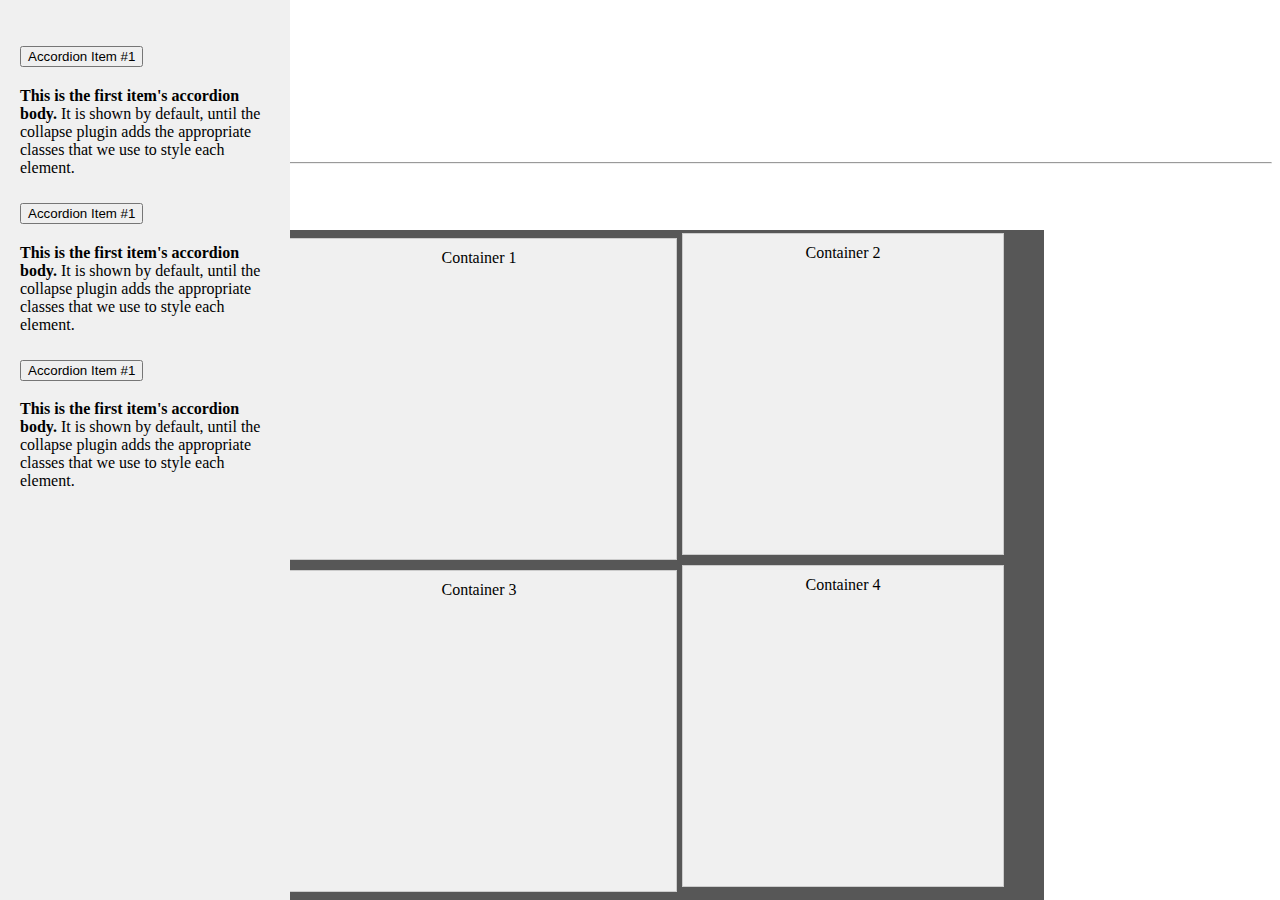
<file: index.html>
<!DOCTYPE html>
<html lang="en">
<head>
    <meta charset="utf-8">
    <meta name="viewport" content="width=device-width, initial-scale=1">
    <title>Admin</title>
    <link href="https://cdn.jsdelivr.net/npm/bootstrap@5.3.2/dist/css/bootstrap.min.css" rel="stylesheet" integrity="sha384-T3c6CoIi6uLrA9TneNEoa7RxnatzjcDSCmG1MXxSR1GAsXEV/Dwwykc2MPK8M2HN" crossorigin="anonymous">
    <link rel="stylesheet" type="text/css" href="styles.css">
    
    
</head>
<body>
    <div class="container">
        
        <nav class="navbar navbar-expand-lg bg-body-tertiary">
            <div class="container-fluid">
              <a class="navbar-brand" href="#">Navbar</a>
              <button class="navbar-toggler" type="button" data-bs-toggle="collapse" data-bs-target="#navbarSupportedContent" aria-controls="navbarSupportedContent" aria-expanded="false" aria-label="Toggle navigation">
                <span class="navbar-toggler-icon"></span>
              </button>
              <div class="collapse navbar-collapse" id="navbarSupportedContent">
                <ul class="navbar-nav me-auto mb-2 mb-lg-0">
                  <li class="nav-item">
                    <a class="nav-link active" aria-current="page" href="#">Home</a>
                  </li>
                  <li class="nav-item">
                    <a class="nav-link" href="#">Link</a>
                  </li>
                  <li class="nav-item dropdown">
                    <a class="nav-link dropdown-toggle" href="#" role="button" data-bs-toggle="dropdown" aria-expanded="false">
                      Dropdown
                    </a>
                    <ul class="dropdown-menu">
                      <li><a class="dropdown-item" href="#">Action</a></li>
                      <li><a class="dropdown-item" href="#">Another action</a></li>
                      <li><hr class="dropdown-divider"></li>
                      <li><a class="dropdown-item" href="#">Something else here</a></li>
                    </ul>
                  </li>
                  <li class="nav-item">
                    <a class="nav-link disabled" aria-disabled="true">Disabled</a>
                  </li>
                </ul>
                <form class="d-flex" role="search">
                  <input class="form-control me-2" type="search" placeholder="Search" aria-label="Search">
                  <button class="btn btn-outline-success" type="submit">Search</button>
                </form>
              </div>
            </div>
          </nav>
   
    <div class="sidebar">
        <div class="accordion" id="accordionExample">
           
            <div class="accordion-item">
                <h2 class="accordion-header" id="headingOne">
                    <button class="accordion-button" type="button" data-bs-toggle="collapse" data-bs-target="#collapseOne" aria-expanded="true" aria-controls="collapseOne">
                        Accordion Item #1
                    </button>
                </h2>
                <div id="collapseOne" class="accordion-collapse collapse show" aria-labelledby="headingOne" data-bs-parent="#accordionExample">
                    <div class="accordion-body">
                        <strong>This is the first item's accordion body.</strong> It is shown by default, until the collapse plugin adds the appropriate classes that we use to style each element.
                    </div>
                </div>
            </div>

            <div class="accordion-item">
                <h2 class="accordion-header" id="headingOne">
                    <button class="accordion-button" type="button" data-bs-toggle="collapse" data-bs-target="#collapseOne" aria-expanded="true" aria-controls="collapseOne">
                        Accordion Item #1
                    </button>
                </h2>
                <div id="collapseOne" class="accordion-collapse collapse show" aria-labelledby="headingOne" data-bs-parent="#accordionExample">
                    <div class="accordion-body">
                        <strong>This is the first item's accordion body.</strong> It is shown by default, until the collapse plugin adds the appropriate classes that we use to style each element.
                    </div>
                </div>
            </div>

            <div class="accordion-item">
                <h2 class="accordion-header" id="headingOne">
                    <button class="accordion-button" type="button" data-bs-toggle="collapse" data-bs-target="#collapseOne" aria-expanded="true" aria-controls="collapseOne">
                        Accordion Item #1
                    </button>
                </h2>
                <div id="collapseOne" class="accordion-collapse collapse show" aria-labelledby="headingOne" data-bs-parent="#accordionExample">
                    <div class="accordion-body">
                        <strong>This is the first item's accordion body.</strong> It is shown by default, until the collapse plugin adds the appropriate classes that we use to style each element.
                    </div>
                </div>
            </div>

            
           
        </div>
    </div>

    
    <div class="box">
        <div class="flex-container">
            <div class="flex-item big-item">Container 1</div>
            <div class="flex-item">Container 2</div>
            <div class="flex-item big-item">Container 3</div>
            <div class="flex-item">Container 4</div>
        </div>
    </div>
    </div>
    <script src="https://cdn.jsdelivr.net/npm/bootstrap@5.3.2/dist/js/bootstrap.bundle.min.js" integrity="sha384-C6RzsynM9kWDrMNeT87bh95OGNyZPhcTNXj1NW7RuBCsyN/o0jlpcV8Qyq46cDfL" crossorigin="anonymous"></script>
</body>
</html>
</file>
<file: styles.css>
.container {
    margin-top: 30px;
}

.sidebar {
    width: 250px;
    height: 100vh;
    position: fixed;
    top: 0;
    left: 0;
    background-color: #f0f0f0;
    padding: 20px;
    overflow-y: auto;
    z-index: 1;
}

.flex-container {
    display: flex;
    flex-wrap: wrap;
    justify-content: center;
}

.flex-item-nav {
    background-color: #f0f0f0;
    border: 1px solid #ccc;
    text-align: center;
    flex-basis: 20%;
}

.box {
    height: 70%;
    background-color: #575757;
    padding: 20px;
    position: fixed;
    bottom: 0;
    left: 50%;
    transform: translateX(-50%);
    width: 60%;
    display: flex;
    flex-wrap: wrap; 
    justify-content: center; 
    align-content: center; 
}

.big-item {
    flex-basis: calc(50% - 10px); 
    max-width: calc(50% - 10px); 
    height: 200px; 
    margin: 5px; 
}


.flex-item {
    background-color: #f0f0f0;
    border: 1px solid #ccc;
    padding: 10px;
    text-align: center;
    height: 300px; 
    width: 300px; 
}
</file>
